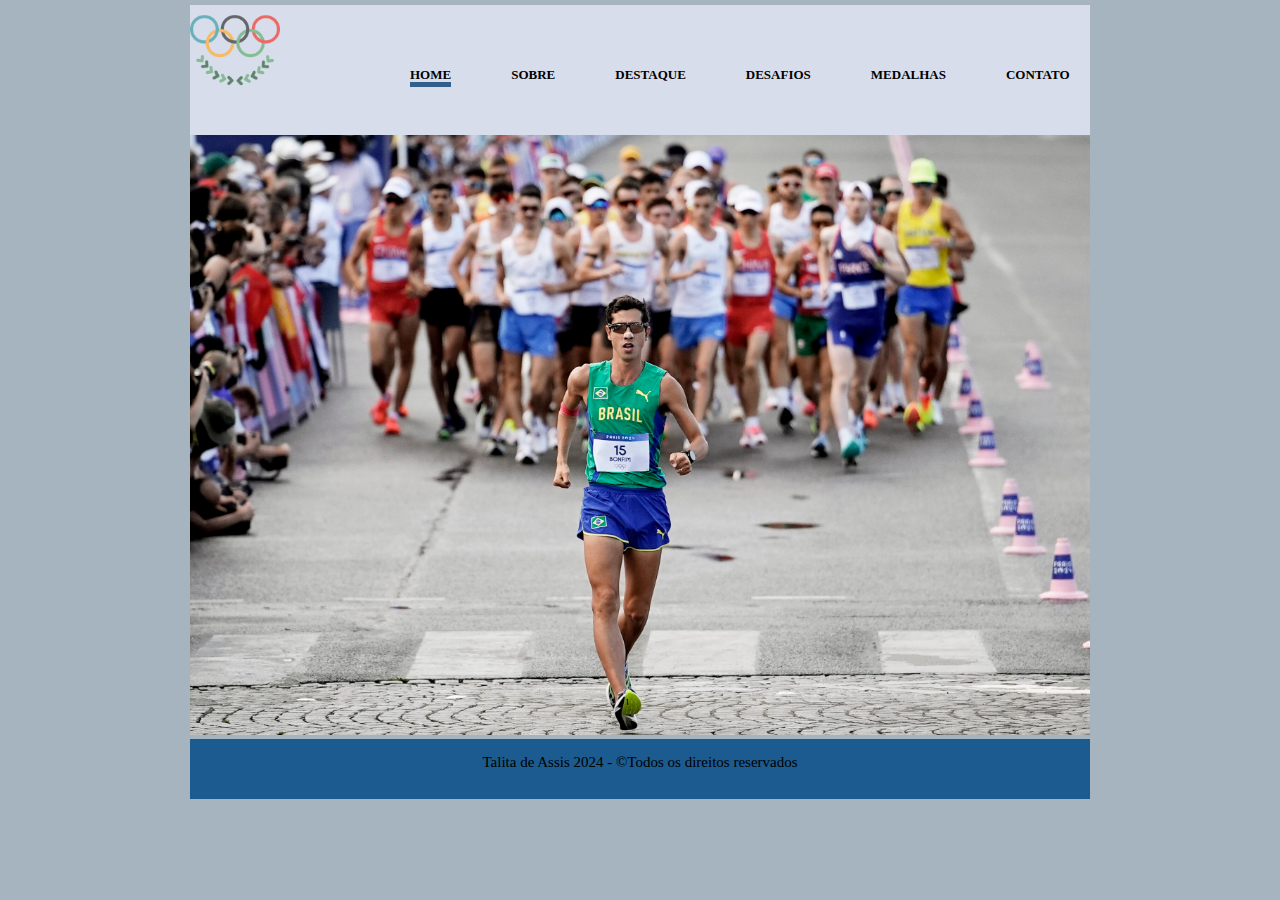
<file: index.html>
<!DOCTYPE html> 
<html lang="pt-br"> 
	<head>
         <title> Home - Olimpíadas 2024 - Caio Bonfim</title>
	     <meta charset="utf-8"/> 
		 <meta name="viewport" content="width=device-width, inicial-scale=1"/> 
		 <link rel="icon"  type="image/jpg"  href="imgs/olimpiadas.png"/> 
		 <link rel="stylesheet" type="text/css" href="estilo.css"> 
	</head>
	<body >

	    <div id="header">
			<h1><img src="imgs/olympic_1114234.png" height="90" width="90"/></h1>
			 <ul id="nav">
				<li><a href="index.html"class="ativa">home</a></li>
				<li><a href="sobre.html">sobre</a></li>
				<li><a href="destaques.html">Destaque</a></li>
				<li><a href="desafios.html">Desafios</a></li>
				<li><a href="med.html">Medalhas</a></li>
				<li><a href="contato.html">contato</a></li>
			 </ul>
	  </div>

	  <div id="banner">
		<img src="imgs/caio.jpg" width="900px">
	</div>

   
   <div id="footer">
    <p>Talita de Assis 2024  - &copyTodos os direitos reservados </p>
</div>
</body>
</html>
</file>
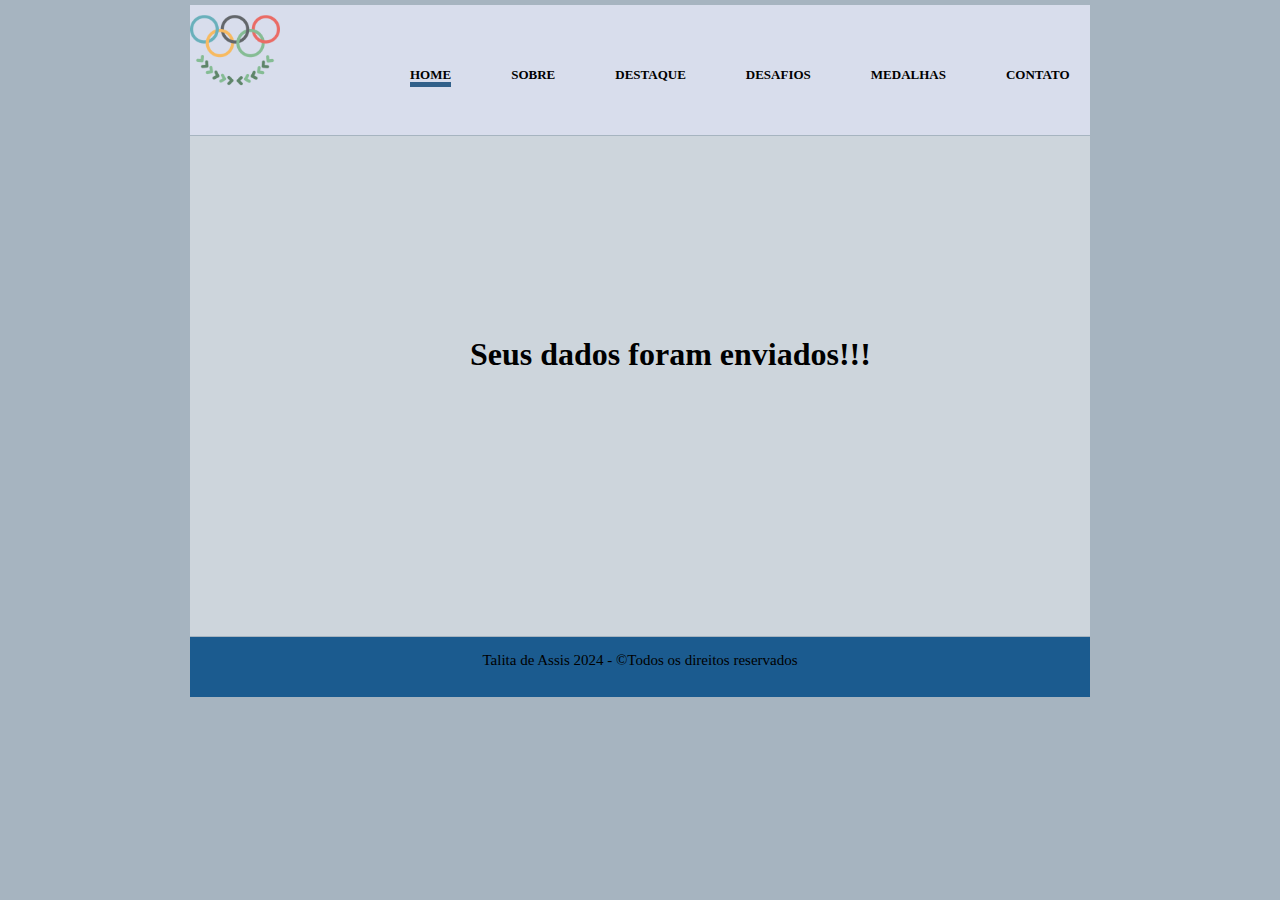
<file: confirma.html>
<!DOCTYPE html> 
<html lang="pt-br"> 
	<head>
         <title> Home - Olimpíadas 2024 - Caio Bonfim</title>
	     <meta charset="utf-8"/> 
		 <meta name="viewport" content="width=device-width, inicial-scale=1"/> 
		 <link rel="icon"  type="image/jpg"  href="imgs/olimpiadas.png"/> 
		 <link rel="stylesheet" type="text/css" href="estilo.css"> 
	</head>
	<body >

	    <div id="header">
			<h1><img src="imgs/olympic_1114234.png" height="90" width="90"/></h1>
			 <ul id="nav">
				<li><a href="index.html"class="ativa">home</a></li>
				<li><a href="sobre.html">sobre</a></li>
				<li><a href="destaques.html">Destaque</a></li>
				<li><a href="desafios.html">Desafios</a></li>
				<li><a href="med.html">Medalhas</a></li>
				<li><a href="contato.html">contato</a></li>
			 </ul>
	  </div>
<div id="confirma">
	 
	  <h1> Seus dados foram enviados!!!</h1>
    </div>
   
   <div id="footer">
    <p>Talita de Assis 2024  - &copyTodos os direitos reservados </p>
</div>
</body>
</html>
</file>
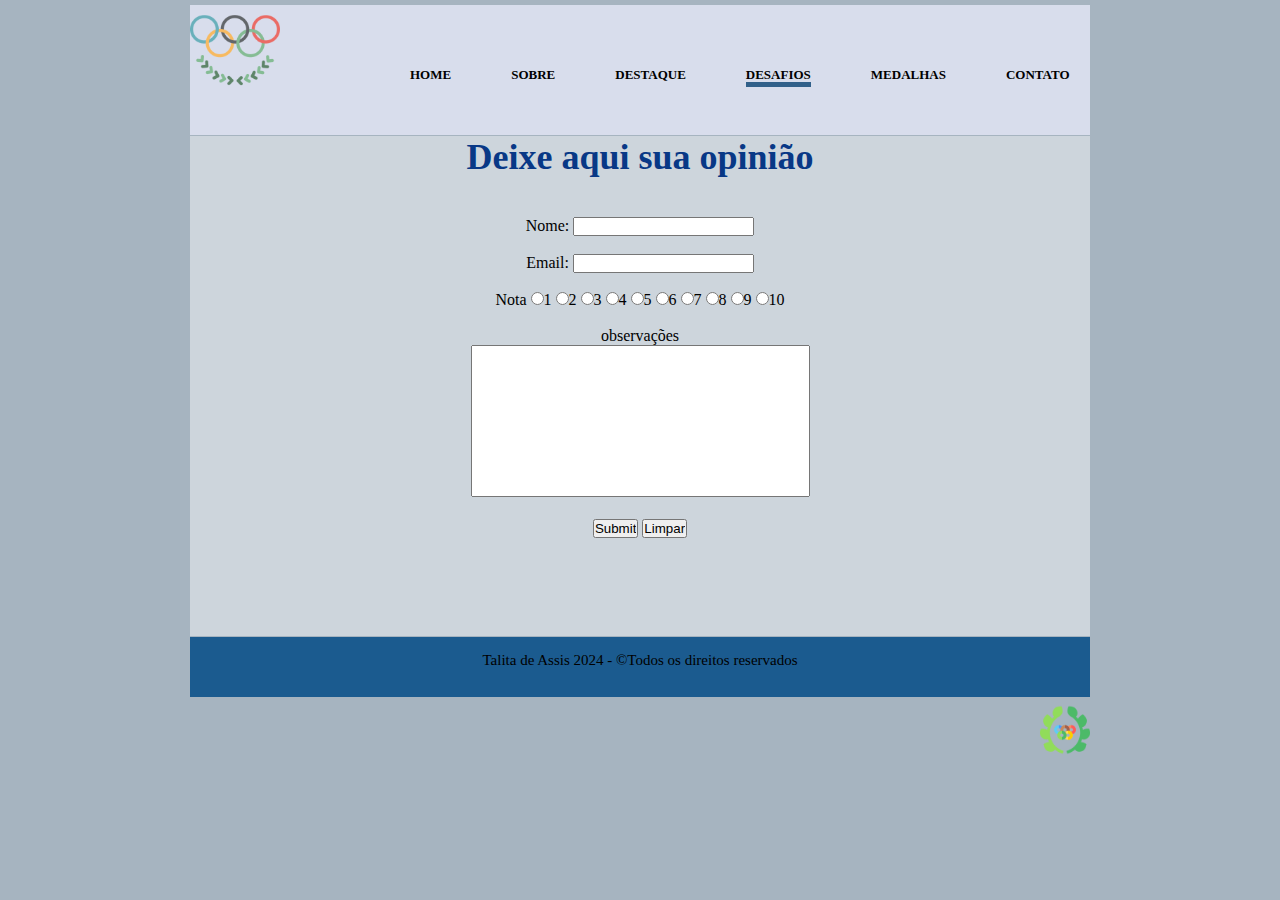
<file: contato.html>
<!DOCTYPE html>
<html lang="pt">
<head>
    <title> Contato - Olimpíadas 2024 - Caio Bonfim</title>
    <meta charset="UTF-8">
  
    <meta name="viewport" content="width=device-width, initial-scale=1.0">
    <link rel="icon"  type="image/jpg"  href="imgs/olimpiadas.png"/>
    <link rel="stylesheet" type="text/css" href="estilo.css">
    <link rel="icon" type="image/png" href="imag/china_ic.png"/>
    <link rel="stylesheet" type="text/css" href="style_olimp.css">
    <script language="javascript" type="text/JavaScript">
        function validar() {
            
            var nome = form1.nome.value;
            var email = form1.email.value;
            var nota = form1.nota.value;
             
            var obs = form1.obs.value; 
        
        
        
        
        if (nome== ""){
            alert ('insira o seu nome ')
            form1.nome.focus();
          return false;
        }
        
        
        if (email== ""){
            alert ('insira seu email ex: aaaaaaaa@gmail.com')
            form1.email.focus();
          return false;
        }
        if (nota==""){
            alert ('selecione uma nota para o site')
            form1.nota.focus();
            return false;
        }
        if (obs== ""){
            alert ('observações')
            form1.obs.focus();
          return false;
        }
        if (nome.lenght<5 ){
            alert ('Digite seu nome completo ')
            form1.nome.focus();
          return false;
        }
       

    }
     </script>
</head>


<body >

  <div id="header">
  <h1><img src="imgs/olympic_1114234.png" height="90" width="90"/></h1>
   <ul id="nav">
    <li><a href="index.html">home</a></li>
    <li><a href="sobre.html">sobre</a></li>
    <li><a href="destaques.html">Destaque</a></li>
    <li><a href="desafios.html"class="ativa">Desafios</a></li>
    <li><a href="med.html">Medalhas</a></li>
    <li><a href="contato.html">contato</a></li>
   </ul>
</div>
<div id="section1">
    
    <center>
        <font face="Gill Sans MT" color="#083886" size="4">  <h1>Deixe aqui sua opinião </h1></font>
       <br><br>

    <form name="form1" action="confirma.html" method="get">

     <center>  
              
                Nome: <input name="nome" type="text"> <br> <br>
                Email: <input name="email" type="email"> <br> <br>
            
               Nota
               <input type="radio" name="nota" value="1" onclick="uncheckOthers(this)">1 
               <input type="radio" name="nota" value="2" onclick="uncheckOthers(this)">2
               <input type="radio" name="nota" value="3" onclick="uncheckOthers(this)">3 
               <input type="radio" name="nota" value="4" onclick="uncheckOthers(this)">4 
               <input type="radio" name="nota" value="5" onclick="uncheckOthers(this)">5 
               <input type="radio" name="nota" value="6" onclick="uncheckOthers(this)">6 
               <input type="radio" name="nota" value="7" onclick="uncheckOthers(this)">7 
               <input type="radio" name="nota" value="8" onclick="uncheckOthers(this)">8 
               <input type="radio" name="nota" value="9" onclick="uncheckOthers(this)">9 
               <input type="radio" name="nota" value="10" onclick="uncheckOthers(this)">10 
                 <br><br>
                observações <br><textarea cols="40" rows="10" name="obs"></textarea><br><br>
            <input type="submit" onclick="return validar()">
            <input type="reset" name="limpa" value="Limpar"></center>
        </form></div></div>
        <div id="footer">
            <p>Talita de Assis 2024  - &copyTodos os direitos reservados </p><br><br>
            <div align="right"><a href="#"><img src="imgs/olimp.png" width="50"></a></div>
        </div>
        </body>
        </html>
</file>
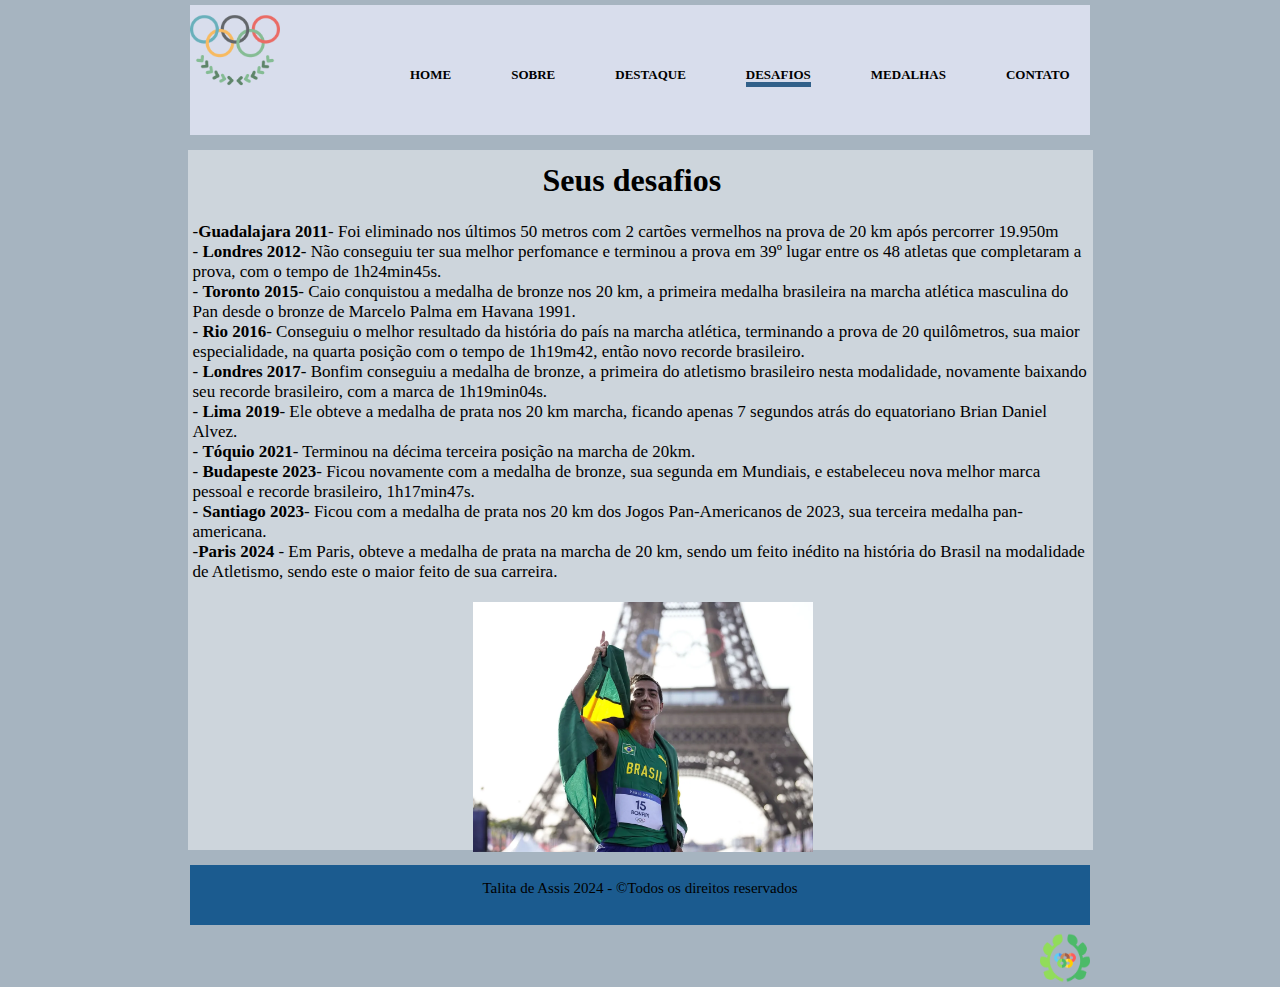
<file: desafios.html>
<!DOCTYPE html> 
<html lang="pt-br"> 
	<head>
         <title> Home - Olimpíadas 2024 - Caio Bonfim</title>
	     <meta charset="utf-8"/> 
		 <meta name="viewport" content="width=device-width, inicial-scale=1"/> 
		 <link rel="icon"  type="image/jpg"  href="imgs/olimpiadas.png"/> 
		 <link rel="stylesheet" type="text/css" href="estilo.css"> 
	</head>
	<body >

	    <div id="header">
			<h1><img src="imgs/olympic_1114234.png" height="90" width="90"/></h1>
			 <ul id="nav">
				<li><a href="index.html">home</a></li>
				<li><a href="sobre.html">sobre</a></li>
				<li><a href="destaques.html">Destaque</a></li>
				<li><a href="desafios.html"class="ativa">Desafios</a></li>
				<li><a href="med.html">Medalhas</a></li>
				<li><a href="contato.html">contato</a></li>
			 </ul>
	  </div>
      <div id="conteudo1">
        <h1>Seus desafios</h1>
        <div class="article1">
       
        
          
            <p><ul>
           <li>-<b>Guadalajara 2011</b>- Foi eliminado nos últimos 50 metros com 2 cartões vermelhos na prova de 20 km após percorrer 19.950m</li>
           <li>- <b>Londres 2012</b>- Não conseguiu ter sua melhor perfomance e terminou a prova em 39º lugar entre os 48 atletas que completaram a prova, com o tempo de 1h24min45s.</li>
           <li>- <b>Toronto 2015</b>- Caio conquistou a medalha de bronze nos 20 km, a primeira medalha brasileira na marcha atlética masculina do Pan desde o bronze de Marcelo Palma em Havana 1991.</li>
           <li>- <b>Rio 2016</b>- Conseguiu o melhor resultado da história do país na marcha atlética, terminando a prova de 20 quilômetros, sua maior especialidade, na quarta posição com o tempo de 1h19m42, então novo recorde brasileiro.</li>
           <li>-<b> Londres 2017</b>- Bonfim conseguiu a medalha de bronze, a primeira do atletismo brasileiro nesta modalidade, novamente baixando seu recorde brasileiro, com a marca de 1h19min04s.</li>
           <li>- <b>Lima 2019</b>-  Ele obteve a medalha de prata nos 20 km marcha, ficando apenas 7 segundos atrás do equatoriano Brian Daniel Alvez.</li>
           <li>- <b>Tóquio 2021</b>- Terminou na décima terceira posição na marcha de 20km.</li>
           <li>- <b>Budapeste 2023</b>- Ficou novamente com a medalha de bronze, sua segunda em Mundiais, e estabeleceu nova melhor marca pessoal e recorde brasileiro, 1h17min47s.</li>
           <li>-<b> Santiago 2023</b>- Ficou com a medalha de prata nos 20 km dos Jogos Pan-Americanos de 2023, sua terceira medalha pan-americana.</li>
           <li>-<b>Paris 2024</b> - Em Paris, obteve a medalha de prata na marcha de 20 km, sendo um feito inédito na história do Brasil na modalidade de Atletismo, sendo este o maior feito de sua carreira.</li>
           <div class="artigo">
            <img src="imgs/desafios.jpg" width="340" height="250"/></h1>
         </div>
 </div>
           
        </ul</p>
        </div>
   <div id="footer">
    <p>Talita de Assis 2024  - &copyTodos os direitos reservados </p><br><br>
    <div align="right"><a href="#"><img src="imgs/olimp.png" width="50"></a></div>
</div>
</body>
</html>
</file>
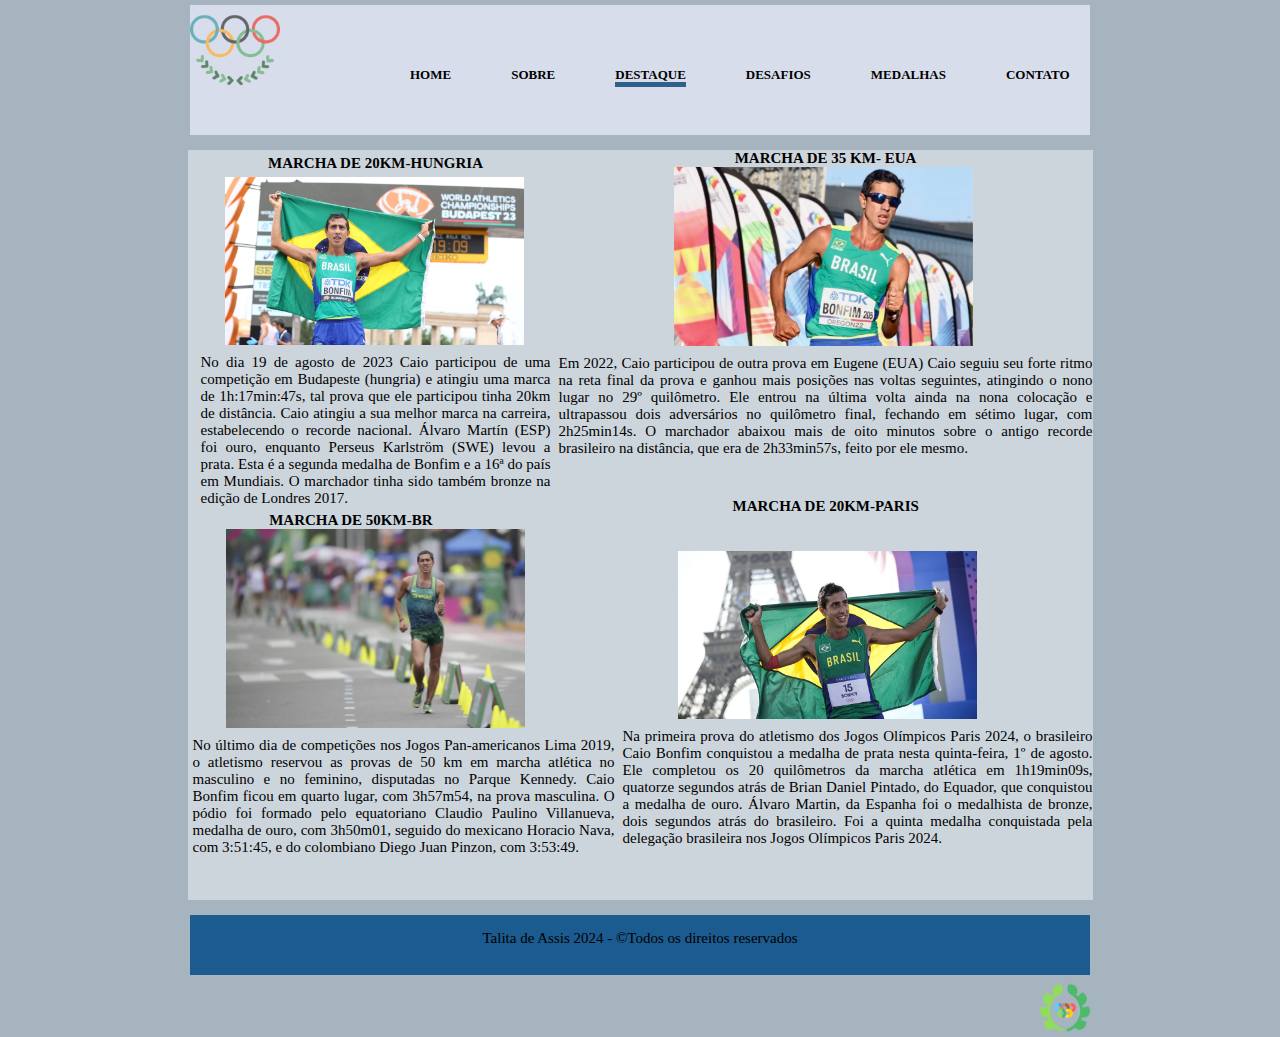
<file: destaques.html>
<!DOCTYPE html> 
<html lang="pt-br"> 
	<head>
         <title> Destaques - Olimpíadas 2024 - Caio Bonfim</title>
	     <meta charset="utf-8"/> 
		 <meta name="viewport" content="width=device-width, inicial-scale=1"/> 
		 <link rel="icon"  type="image/jpg"  href="imgs/olimpiadas.png"/> 
		 <link rel="stylesheet" type="text/css" href="estilo.css"> 
	</head>
	<body >

	    <div id="header">
			<h1><img src="imgs/olympic_1114234.png" height="90" width="90"/></h1>
			 <ul id="nav">
				<li><a href="index.html">home</a></li>
				<li><a href="sobre.html">sobre</a></li>
				<li><a href="destaques.html"class="ativa">Destaque</a></li>
				<li><a href="desafios.html">Desafios</a></li>
				<li><a href="med.html">Medalhas</a></li>
				<li><a href="contato.html">contato</a></li>
			 </ul>
	  </div>
      
      <div id="sectionn">
        
        <div class ="artigo1">
            <h1>Marcha de 20km-hungria</h1>
            <img src="imgs/hungria.jpg" width="299">
            <p>No dia 19 de agosto de 2023 Caio participou de uma competição em Budapeste (hungria) e atingiu uma marca de 1h:17min:47s, tal prova que ele participou tinha 20km de distância.
               Caio atingiu a sua melhor marca na carreira, estabelecendo o recorde nacional. Álvaro Martín (ESP) foi ouro, enquanto Perseus Karlström (SWE) levou a prata. 
                Esta é a segunda medalha de Bonfim e a 16ª do país em Mundiais. O marchador tinha sido também bronze na edição de Londres 2017.
            </p>
            
        </div>
       <div class ="artigo2">
        
            <h1>Marcha de 35 km- EUA</h1>
            <img src="imgs/eua.jpg" width="299">
            <p>Em 2022, Caio participou de outra prova em Eugene (EUA) Caio seguiu seu forte ritmo na reta final da prova e ganhou mais posições nas voltas seguintes, atingindo o nono lugar no 29º quilômetro. Ele entrou na última volta ainda na nona colocação e ultrapassou dois adversários no quilômetro final, fechando em sétimo lugar, com 2h25min14s. O marchador abaixou mais de oito minutos sobre o antigo recorde brasileiro na distância, que era de 2h33min57s, 
                feito por ele mesmo.</p>
       </div>
            <div class ="artigo3">
               
            <h1>Marcha de 50km-BR</h1>
            <img src="imgs/brasil.jpg" width="299">
            <p>No último dia de competições nos Jogos Pan-americanos Lima 2019, o atletismo reservou as provas de 50 km em marcha atlética no masculino e no feminino, disputadas no Parque Kennedy. Caio Bonfim ficou em quarto lugar, com 3h57m54, na prova masculina. O pódio foi formado pelo equatoriano Claudio Paulino Villanueva, medalha de ouro,
                 com 3h50m01, seguido do mexicano Horacio Nava, com 3:51:45, e do colombiano Diego Juan Pinzon, com 3:53:49.</p>
       </div>
       <div class ="artigo4">
               
        <h1>Marcha de 20km-Paris</h1>
        <img src="imgs/paris.jpg" width="299">

        <p>Na primeira prova do atletismo dos Jogos Olímpicos Paris 2024, o brasileiro Caio Bonfim conquistou a medalha de prata nesta quinta-feira, 1º de agosto. Ele completou os 20 quilômetros da marcha atlética em 1h19min09s, quatorze segundos atrás de Brian Daniel Pintado, do Equador, que conquistou a medalha de ouro. Álvaro Martin, da Espanha foi o medalhista de bronze, dois segundos atrás do brasileiro. 
            Foi a quinta medalha conquistada pela delegação brasileira nos Jogos Olímpicos Paris 2024.</p>
        </div>
    </div>
   <div id="footer">
    <p>Talita de Assis 2024  - &copyTodos os direitos reservados </p><br><br>
    <div align="right"><a href="#"><img src="imgs/olimp.png" width="50"></a></div>
    </div>
    </body>
</html>
</file>
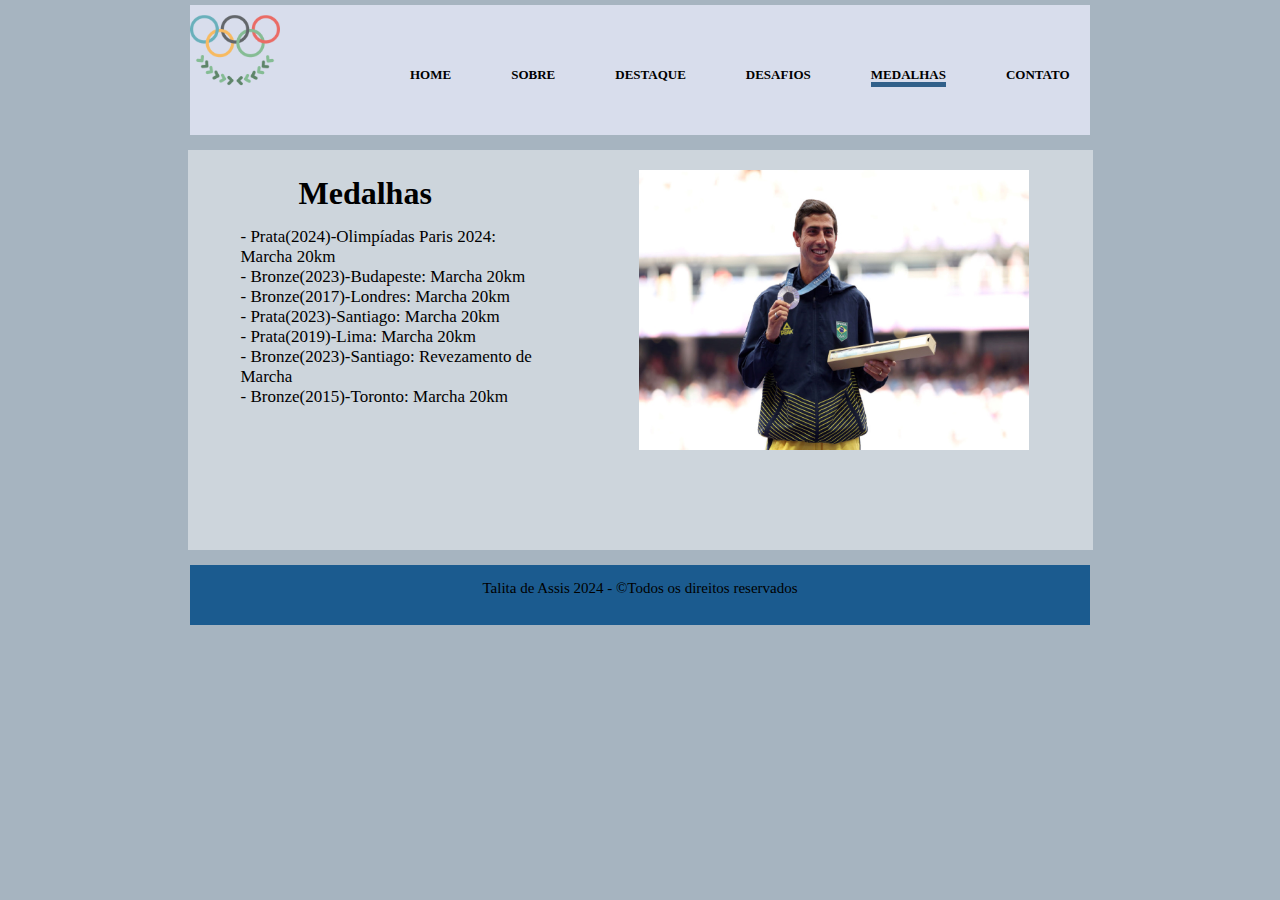
<file: med.html>
<!DOCTYPE html> 
<html lang="pt-br"> 
	<head>
         <title> Medalhas - Olimpíadas 2024 - Caio Bonfim</title>
	     <meta charset="utf-8"/> 
		 <meta name="viewport" content="width=device-width, inicial-scale=1"/> 
		 <link rel="icon"  type="image/jpg"  href="imgs/olimpiadas.png"/> 
		 <link rel="stylesheet" type="text/css" href="estilo.css"> 
	</head>
	<body >

	    <div id="header">
			<h1><img src="imgs/olympic_1114234.png" height="90" width="90"/></h1>
			 <ul id="nav">
				<li><a href="index.html">home</a></li>
				<li><a href="sobre.html">sobre</a></li>
				<li><a href="destaques.html">Destaque</a></li>
				<li><a href="desafios.html">Desafios</a></li>
				<li><a href="med.html"class="ativa">Medalhas</a></li>
				<li><a href="contato.html">contato</a></li>
			 </ul>
	  </div>
      <div id="conteudo">
        <div class="art1">
        <h1>Medalhas</h1>
        
           
            <p><ul>
           <li>- Prata(2024)-Olimpíadas Paris 2024: Marcha 20km</li>
           <li>- Bronze(2023)-Budapeste: Marcha 20km </li>
           <li>- Bronze(2017)-Londres: Marcha 20km</li>
           <li>- Prata(2023)-Santiago: Marcha 20km</li>
           <li>- Prata(2019)-Lima: Marcha 20km</li>
           <li>- Bronze(2023)-Santiago: Revezamento de Marcha</li>
           <li>- Bronze(2015)-Toronto: Marcha 20km</li>
           
        </ul</p>
        </div>
        <div class="art2">
           <img src="imgs/medalha.jpg" width="390" height="280"/></h1>
        </div>
</div>
   
   </div>
   <div id="footer">
    <p>Talita de Assis 2024  - &copyTodos os direitos reservados </p>
</div>
</body>
</html>
</file>
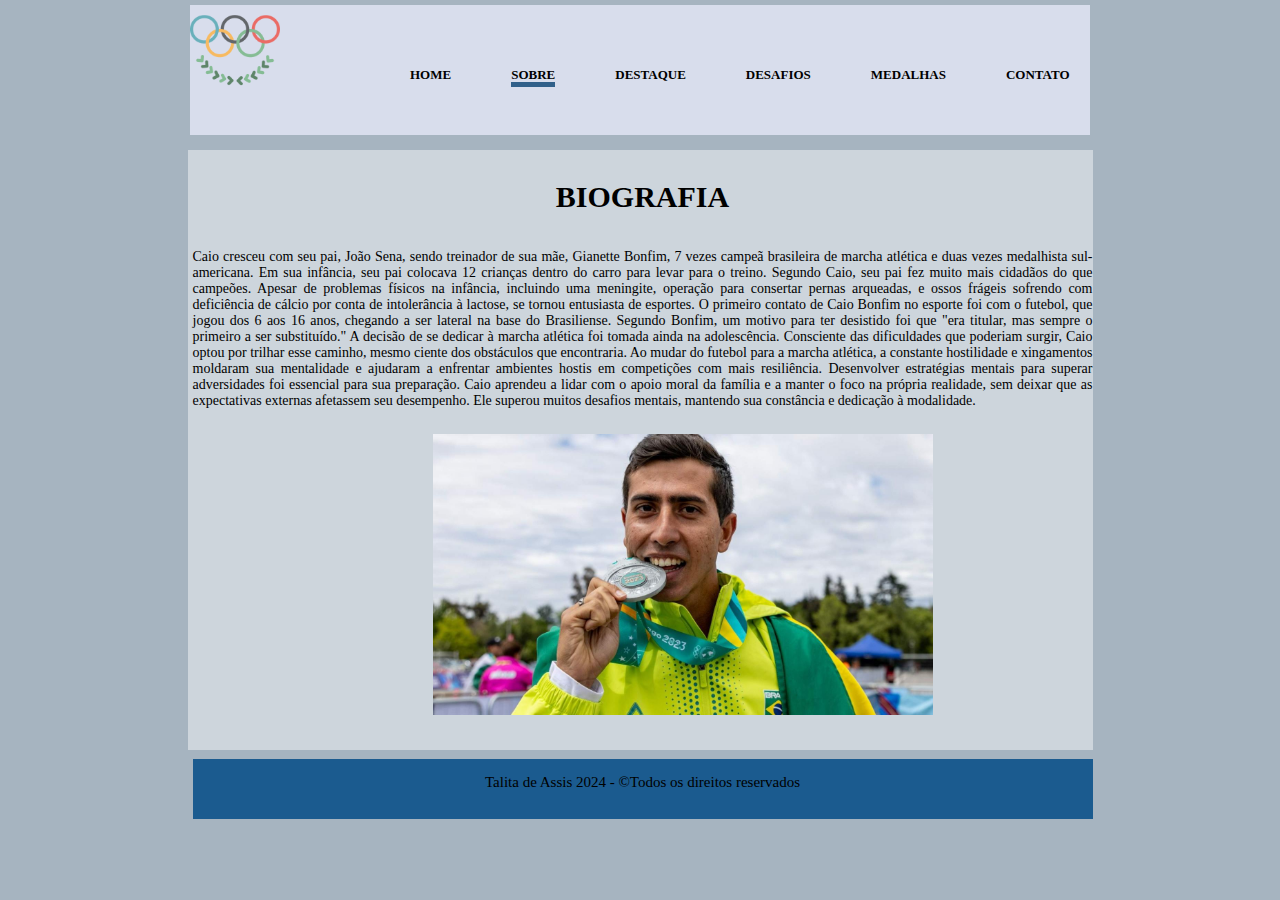
<file: sobre.html>
<!DOCTYPE html> 
<html lang="pt-br"> 
	<head>
         <title> Sobre - Olimpíadas 2024 - Caio Bonfim</title>
	     <meta charset="utf-8"/> 
		 <meta name="viewport" content="width=device-width, inicial-scale=1"/> 
		 <link rel="icon"  type="image/jpg"  href="imgs/olimpiadas.png"/> 
		 <link rel="stylesheet" type="text/css" href="estilo.css"> 
	</head>
	<body >
	   <div id="header">
				<h1><img src="imgs/olympic_1114234.png" height="90" width="90"/></h1>
				 <ul id="nav">
					<li><a href="index.html">home</a></li>
					<li><a href="sobre.html"class="ativa">sobre</a></li>
					<li><a href="destaques.html">Destaque</a></li>
					<li><a href="desafios.html">Desafios</a></li>
					<li><a href="med.html">Medalhas</a></li>
					<li><a href="contato.html">contato</a></li>
				 </ul>
		  </div>
          <div id="section" >
            <div class="article">

				<h1>Biografia</h1>
					<p> 
                
					 Caio cresceu com seu pai, João Sena, sendo treinador de sua mãe, Gianette Bonfim, 7 vezes campeã brasileira de marcha atlética e duas vezes medalhista sul-americana. Em sua infância, seu pai colocava 12 crianças dentro do carro para levar para o treino. 
					 Segundo Caio, seu pai fez muito mais cidadãos do que campeões.

					Apesar de problemas físicos na infância, incluindo uma meningite, operação para consertar pernas arqueadas, e ossos frágeis sofrendo com deficiência de cálcio por conta de intolerância à lactose, se tornou entusiasta de esportes. O primeiro contato de Caio Bonfim no esporte foi com o futebol, que jogou dos 6 aos 16 anos, chegando a ser lateral na base do Brasiliense.
 					Segundo Bonfim, um motivo para ter desistido foi que "era titular, mas sempre o primeiro a ser substituído."
					 A decisão de se dedicar à marcha atlética foi tomada ainda na adolescência. Consciente das dificuldades que poderiam surgir, Caio optou por trilhar esse caminho, mesmo ciente dos obstáculos que encontraria. Ao mudar do futebol para a marcha atlética, a constante hostilidade e xingamentos moldaram sua mentalidade e ajudaram a enfrentar ambientes hostis em competições com mais resiliência. Desenvolver estratégias mentais para superar adversidades foi essencial para sua preparação. Caio aprendeu a lidar com o apoio moral da família e a manter o foco na própria realidade, sem deixar que as expectativas externas afetassem seu desempenho.
					Ele superou muitos desafios mentais, mantendo sua constância e dedicação à modalidade.
                </p>
				
			
				<div class="info">
					<img src="imgs/caio_b.jpg" width="500">


				</div>
				
</div>


			

				

   
<div id="footer">
    <p>Talita de Assis 2024  - &copyTodos os direitos reservados </p>
</div>
</body>
</html>
</file>
<file: estilo.css>
*{
    margin: 0px;
    padding: 0px;
    }
    
body {

       font-family : 'Times New Roman', serif, verdana;
       margin-top: 5px;
       

     }  
 
     /*Inicio do cabeçalho */
#header{
    width: 900px;
    height: 130px;
    margin: 0px auto; /*centraliza menu*/
    background:#dee2f0e5;
    
    }

    #header h1{
        display: block; /*bloqueia linha*/
        float:left;
              }
              #nav{ 
                list-style:none; /*retira marcadores*/
                padding-left: 0px;
                display: block;
                float: left;
                margin-left: 70px;	
                margin-top:60px;	  
               }
               	
#nav li {
    float:left;
    margin-left: 60px;
    }
    #nav a {
        text-decoration: none;
        text-transform: uppercase;
        padding-top: 8px;
        color:#000000;
        font-weight: 800;
        font-size: 13px;
        }
        #nav a:hover{
            background-color:  #c7eff5ad;
       }
      
ul#nav a.ativa{
          border-bottom: 5px solid #003c6dc5;
       }
/*fim do cabeçalho */	
/*area banner */	  
#banner{
    margin-top:15px;
    width: 900px;
    
    margin: 0px auto;
   /* position: relative;*/
  }  

  /* fim area banner */	
/* inicio area section */	   
#section {
    width:900px;
    height:600px;
    background: #ecf1f38c;
    margin:15px auto; 
    padding-left:5px;
  
    }
    .article{
       /* width:250px;
        margin:5px 20px;*/
        }
     .article h1{
            font-size: 30px;
            font-weight: bold;
            text-transform:uppercase;
            text-align: center;
            padding-top: 30px;
            
          }
          
          .article p {
          padding-top:5px;
          font-size: 14px;
          text-align:justify;
          float:right;
          height: 5px;
          padding-top: 35px;
         
          }

          .info img{
            padding-left: 240px;
            float: none;
            padding-top: 180px;
          margin-right: 180px;
          margin-bottom: 40px;;
          }
          /* fim area section */		
/*  area rodapé */   
#footer{
    width: 900px;
    height: 45px;
    background:#004985d5;
    margin:0 auto;
    padding-top: 15px;
  
   
    
    }
        
#footer p{
    font-size: 15px;
    text-align: center;


   }

   
/* fim area rodape */

/*Codificação da página Sobre*/	
body{
background-color: rgb(166, 180, 192);
font-family: 'Times New Roman', Times, serif, verdana;
}		 
#sectionn{
    width:900px;
    height:750px;
    background: #ecf1f38c;
    margin:15px auto; 
    padding-left:5px;
  
 }
 .artigo1{
    width:250px;
    margin:5px 20px;
 }
    .artigo1 h1{
        font-size: 15px;
        font-weight: bold;
        text-transform:uppercase;
        text-align:center;
        
        }
        .artigo1 p{
            padding-top:5px;
            font-size: 15px;
            text-align:justify;

             }
             .artigo1 img{
                margin-left: 24px;
              }
        .artigo2 h1 {    
            font-size:15px;
        font-weight: bold;
        text-transform:uppercase;
        text-align:center;
        
        }
        
        .artigo2 p{
            padding-top:5px;
            font-size: 15px;
            text-align:justify;

        }
        .artigo2 img{
            margin-left: 115px;
          }
           .artigo3 h1 {    
            font-size:15px;
        font-weight: bold;
        text-transform:uppercase;
        text-align:right;
        margin-top: 30px;
        padding-right:660px;
        
        }
        .artigo3 p{
            padding-top:5px;
            font-size: 15px;
            text-align:justify;
          padding-right: 478px;

        }
        .artigo3 img{
            margin-left:33px;

          }
        .artigo4 h1 {    
            font-size:15px;
        font-weight: bold;
        text-transform:uppercase;
        text-align:left;
        padding-left: 540px;
        margin-top: -358px;
        
        
        
        }
        .artigo4 p{
            padding-top:5px;
            font-size: 15px;
            text-align:justify;
            float:none;
            padding-left: 430px;

        }
        .artigo4 img{
            margin-left: 485px;
            margin-top: 36px;
           

        }
        
            
 /* FIM Codificação da página Clinica*/	
        

#conteudo{
    width:900px;
    height:400px;
    background:#ecf1f38c;
    margin:15px auto; 
    padding-left:5px;
    }
    .artigo1{
        width:350px;
        margin:5px 8px;
        float:left;
        }
        .artigo1 h1{
            font-weight:bold;
            margin-bottom:5px;
                   }
                 
  .artigo1 ul{
             padding-top:15px;
             font-size: 17px;
             list-style:none; /*retira marcadores*/
             padding-left: 0px;
             }*/
  
  /* página serviço*/
  #content{
    width:900px;
    height:400px;
    background-color:#ecf1f38c;
    margin:15px auto; 
    padding-left:5px;
 
  }	
  .art1{
    width:350px;
    margin:5px 8px;
    float:left;

  }
  .art1 h1{
    padding-left: 98px;
    padding-top: 20px;
  }

  .art1 ul{
    padding-top:15px;
     font-size: 17px;
    list-style:none; /*retira marcadores*/
    padding-left: 40px;
  }
  .art2 img{
    padding-left: 80px;
    padding-top: 20px;
  }


#conteudo1{
    width:900px;
    height:700px;
    background:#ecf1f38c;
    margin:15px auto; 
    padding-left:5px;

   }
   #conteudo1 h1{
    font-weight:bold;
    margin-bottom:5px;
    padding-left: 350px;
    padding-top: 12px;

   }

   .article1 ul{
    padding-top:15px;
    font-size: 17px;
    list-style:none; /*retira marcadores*/
    padding-left: 0px;

   }
   .article1 p{
    padding-top:3px;
    font-size: 15px;
    text-align:justify;
    float:none;
    padding-left: 430px;

   }
   .article1 img{
    padding-left: 280px;
    padding-top: 20px;
   }
/*fim da pag desafios*/

/*pag medalhas*/

  /*Codificação da página contato*/			
  #section1{
    width:900px;
    height:500px;
    background:#ecf1f38c;
    margin:1px auto; 
    }
    .contato{
        width:400px;
        height:300px;
        margin:5px 5px;
       
        }
        .contato h1{
            font-size:25px;
            color: rgb(8, 56, 134);
            padding-left: 180px;
            }
            
 .contato textarea{
              resize: none;
            }
            .contato1{
                width:350px;
                height:300px;
                margin-left:15px auto;
                float:left;
                text-align:center;
               }
               .contato1 h1{
                margin-top: 260px;
                font-family: arial;
                font-size: 18px;
                font-weight: bold;
             }
       .contato1 p{
                  font-size: 13px;
                  }
                  #confirma 
                {
                    width:900px;
                    height:500px;
                    background:#ecf1f38c;
                    margin:1px auto;
                     

                }
                #confirma h1{
                    padding-left: 280px;
                    padding-top: 200px;
                }

                                   /*RESPONSIVIDADE celulares	*/
@media screen and (min-width:330px) and (max-width:480px){
    body, div{}
#footer { margin-left:0px;}
}

/*RESPOVIVIDADE Ipad  e ipad mini*/
@media screen and (min-width:768px) and (max-width:1024px){/*ipad*/
    body, div{}
    #footer { margin-left:0px;}		
}	

/*RESPONSIVIDADE ipad air	*/
@media screen and (min-width:820px) and (max-width:1190px){
    body, div{}
#footer { margin-left:9px;}
}
</file>
<file: style_olimp.css>
*{margin: 0 px;
    Padding:0 px;
}
textarea{resize:none;
}
</file>
